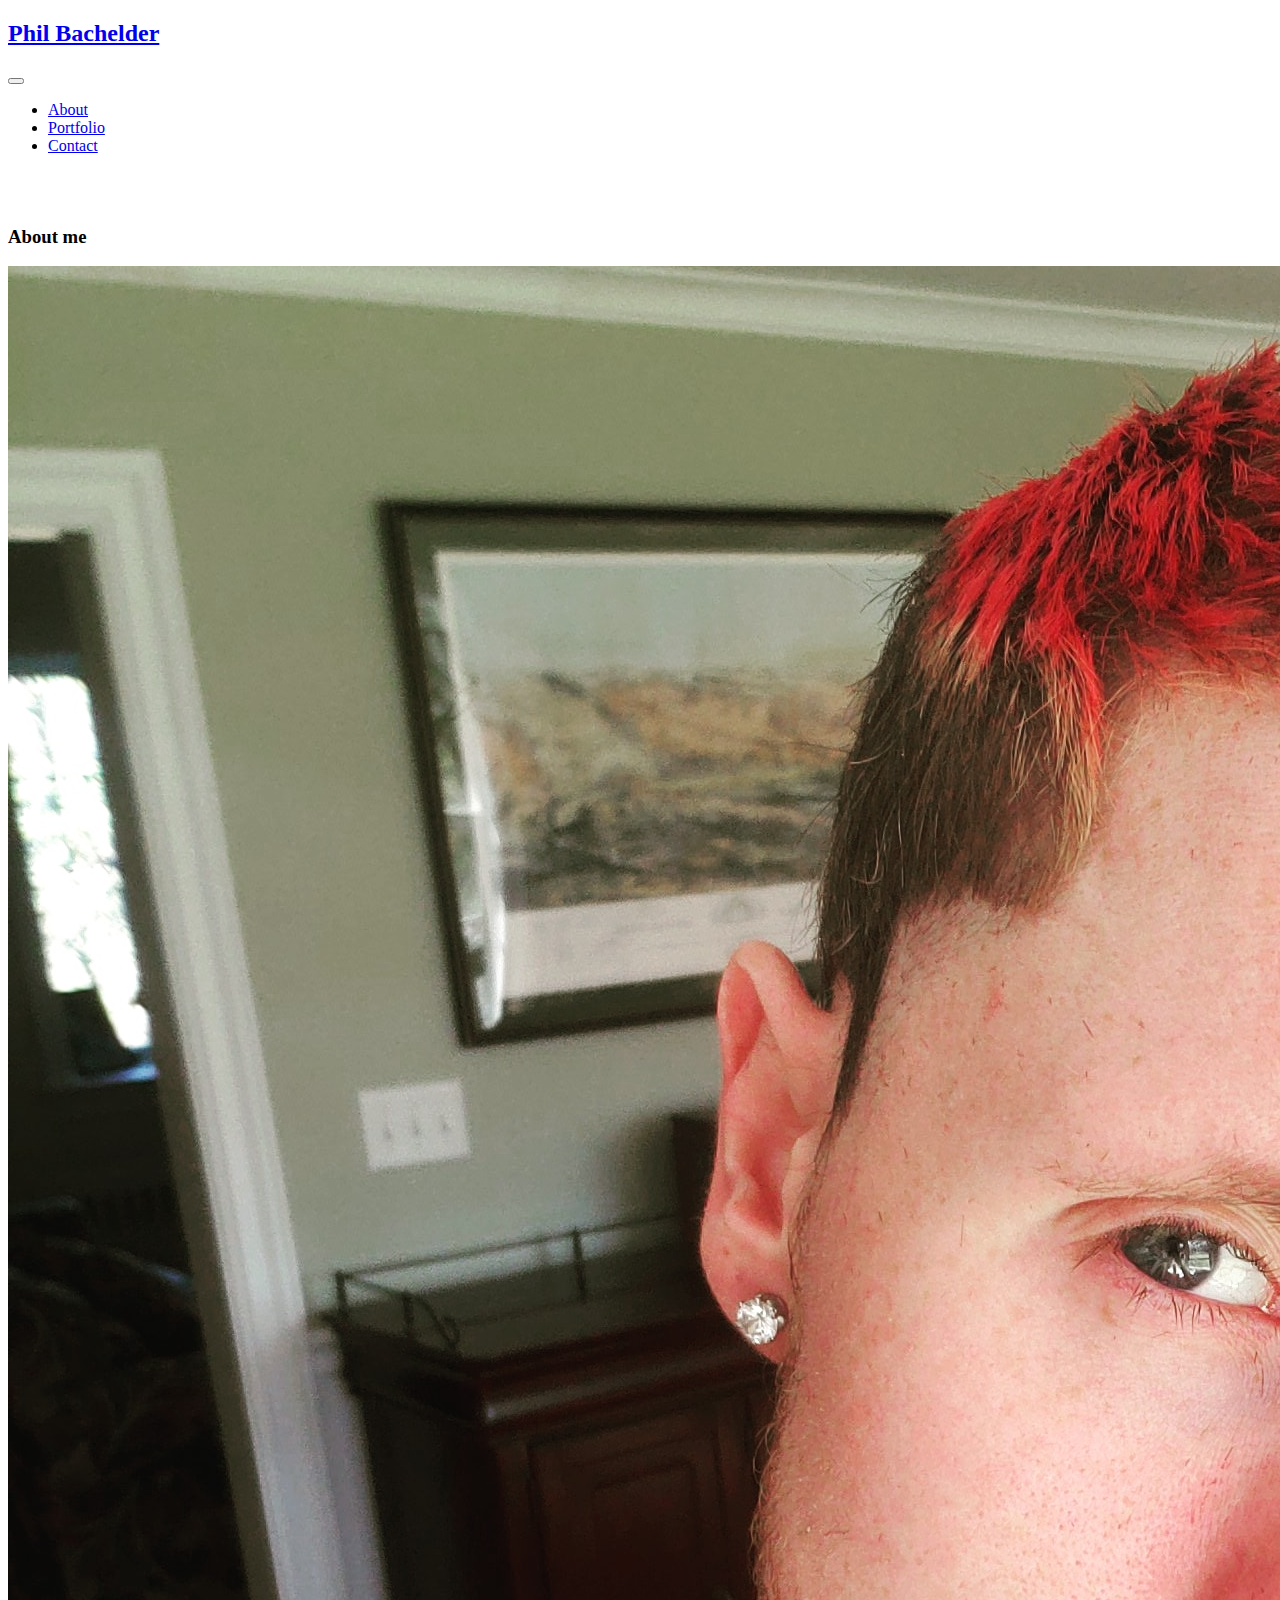
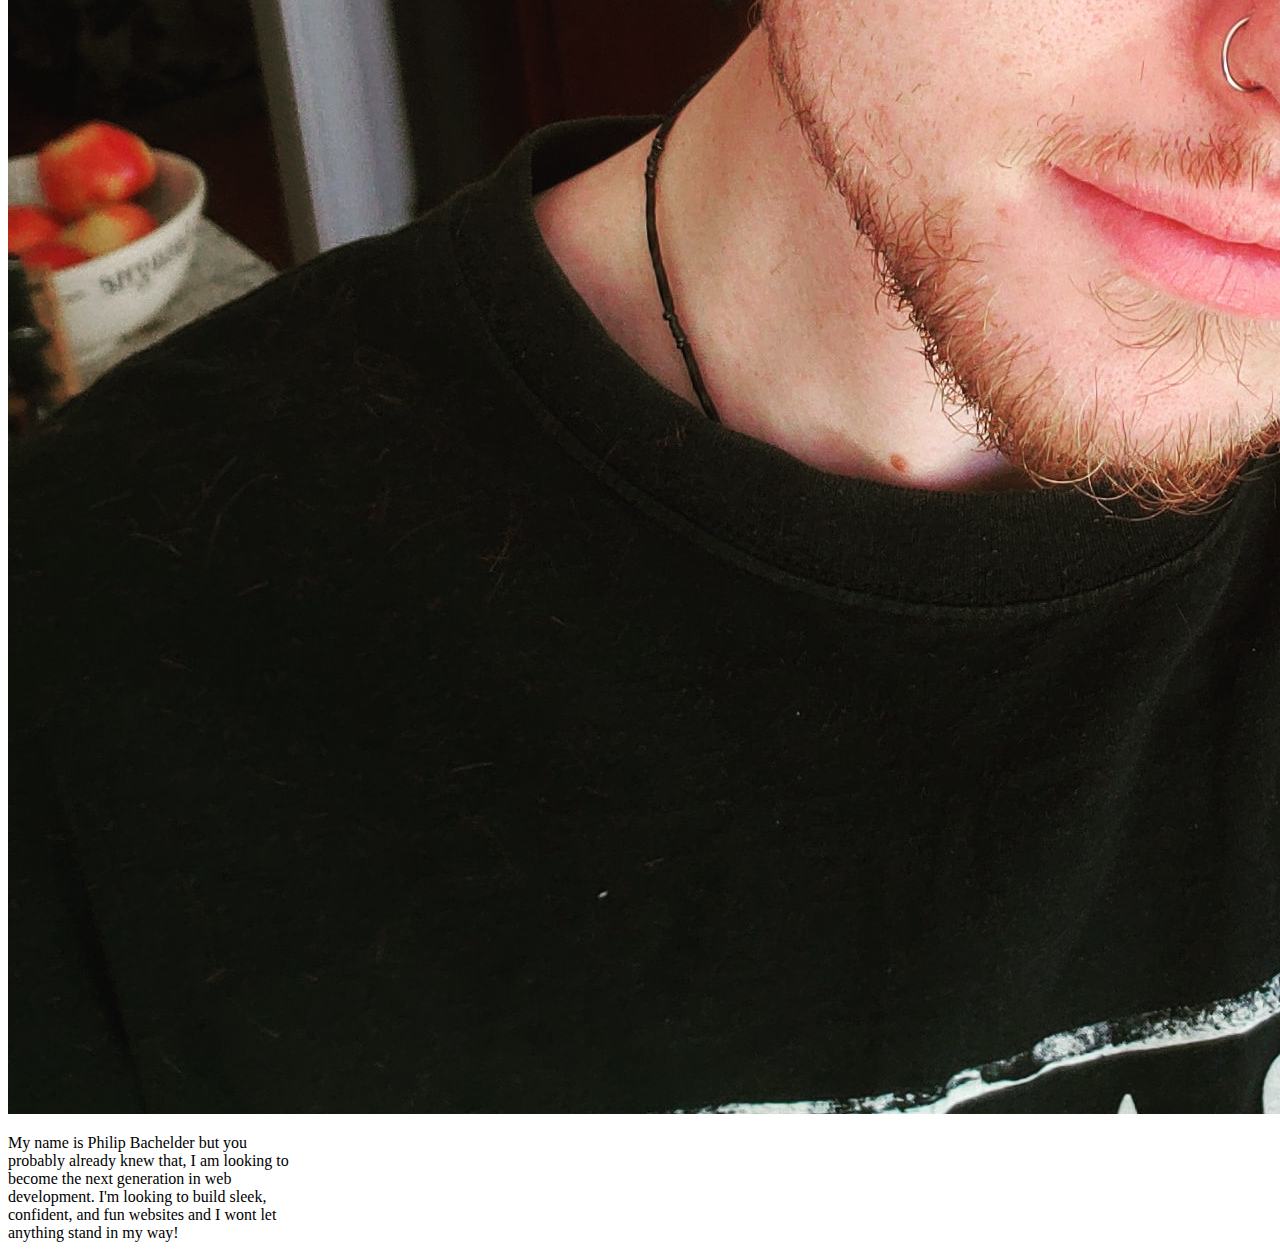
<file: index.html>
<!DOCTYPE html>
    <html lang="en">
    <head>
        <meta charset="UTF-8">
        <meta name="viewport" content="width=device-width, initial-scale=1.0">
        <title>About me</title>
        <link href="https://cdn.jsdelivr.net/npm/bootstrap@5.0.0-beta1/dist/css/bootstrap.min.css" rel="stylesheet"
        integrity="sha384-giJF6kkoqNQ00vy+HMDP7azOuL0xtbfIcaT9wjKHr8RbDVddVHyTfAAsrekwKmP1" crossorigin="anonymous">
        <link rel="stylesheet" href="./style/style.css">
    </head>
    <body>
        <nav class="navbar navbar-expand-lg navbar-light bg-light">
            <div class="container-fluid">
                <a class="navbar-brand" href="#"><h2>Phil Bachelder</h2></a>
                <button class="navbar-toggler" type="button" data-bs-toggle="collapse" data-bs-target="#navbarSupportedContent" aria-controls="navbarSupportedContent" aria-expanded="false" aria-label="Toggle navigation">
                    <span class="navbar-toggler-icon"></span>
                </button>
                <div class="collapse navbar-collapse" id="navbarSupportedContent">
                    <ul class="navbar-nav me-auto mb-2 mb-lg-0">
                        <li class="nav-item">
                            <a class="nav-link" href="./index.html">About</a>
                        </li>
                        <li class="nav-item">
                            <a class="nav-link" href="./portfolio.html">Portfolio</a>
                        </li>
                        <li class="nav-item">
                            <a class="nav-link" href="./contact.html">Contact</a>
                        </li>
                    </ul>
                </div>
            </div>
        </nav>
         
        <div class="container">
            <div class="row">
                <br>
                <br>
            </div>
            <div class="row">
                <div class="col-4">
                    <div class="card" style="width: 18rem;">
                        <div class="card-header">
                            <h3>About me</h3>
                        </div>
                        <img src="./details/Basic P pic.jpg" class="card-img-top" alt="my face">
                        <div class="card-body">
                            <p class="card-text">My name is Philip Bachelder but you probably already knew that, I am looking to become the next generation in web development. I'm looking to build sleek, confident, and fun websites and I wont let anything stand in my way!</p>
                        </div>
                    </div>
                </div>
            </div>
        </div>
        
        <script src="https://cdn.jsdelivr.net/npm/bootstrap@5.0.0-beta1/dist/js/bootstrap.bundle.min.js"
        integrity="sha384-ygbV9kiqUc6oa4msXn9868pTtWMgiQaeYH7/t7LECLbyPA2x65Kgf80OJFdroafW"
        crossorigin="anonymous"></script>
                                                    
    </body>
</html>
</file>
<file: style/style.css>
body {
    background-image:url(https://wallpapertag.com/wallpaper/full/e/4/6/118457-vertical-neutral-background-3000x1661-for-iphone-5.jpg);
}
</file>
